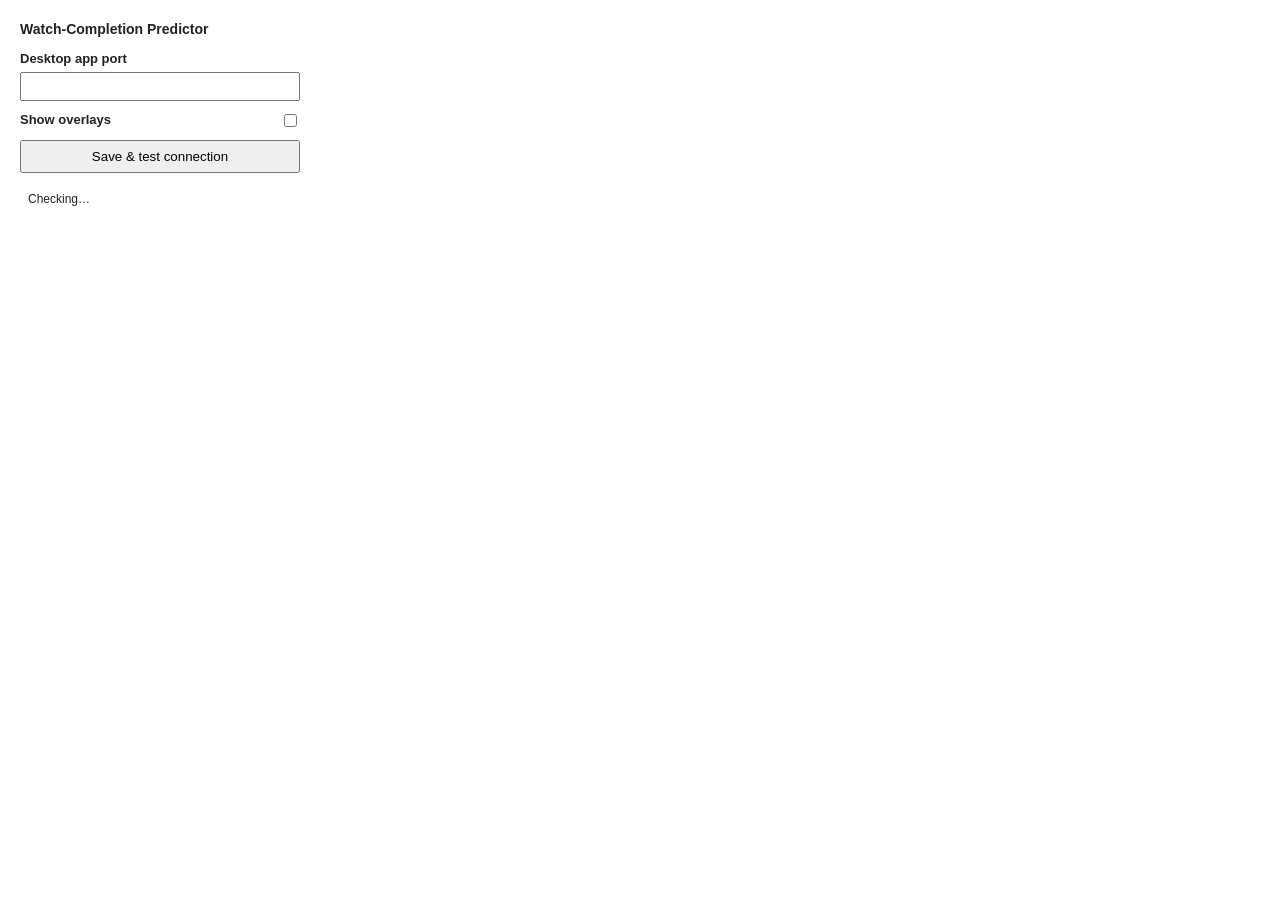
<file: extension/popup.html>
<!doctype html>
<html>
  <head>
    <meta charset="utf-8" />
    <title>YouTube Watch-Completion Predictor</title>
    <style>
      body {
        width: 280px;
        font: 13px/1.4 "Roboto", Arial, sans-serif;
        padding: 12px;
        color: #222;
      }
      h1 {
        font-size: 14px;
        margin: 0 0 10px;
      }
      label {
        display: block;
        margin-bottom: 4px;
        font-weight: 600;
      }
      input[type="number"] {
        width: 100%;
        box-sizing: border-box;
        padding: 5px 6px;
        margin-bottom: 10px;
      }
      .row {
        display: flex;
        align-items: center;
        justify-content: space-between;
        margin-bottom: 10px;
      }
      button {
        width: 100%;
        padding: 7px;
        cursor: pointer;
      }
      #status {
        margin-top: 10px;
        padding: 8px;
        border-radius: 4px;
        font-size: 12px;
      }
      #status.ok {
        background: #e3f7e8;
        color: #14672b;
      }
      #status.bad {
        background: #fce8e6;
        color: #8f2b23;
      }
    </style>
  </head>
  <body>
    <h1>Watch-Completion Predictor</h1>

    <label for="port">Desktop app port</label>
    <input type="number" id="port" min="1" max="65535" />

    <div class="row">
      <label for="enabled" style="margin-bottom: 0">Show overlays</label>
      <input type="checkbox" id="enabled" />
    </div>

    <button id="save">Save &amp; test connection</button>
    <div id="status">Checking…</div>

    <script src="popup.js"></script>
  </body>
</html>
</file>
